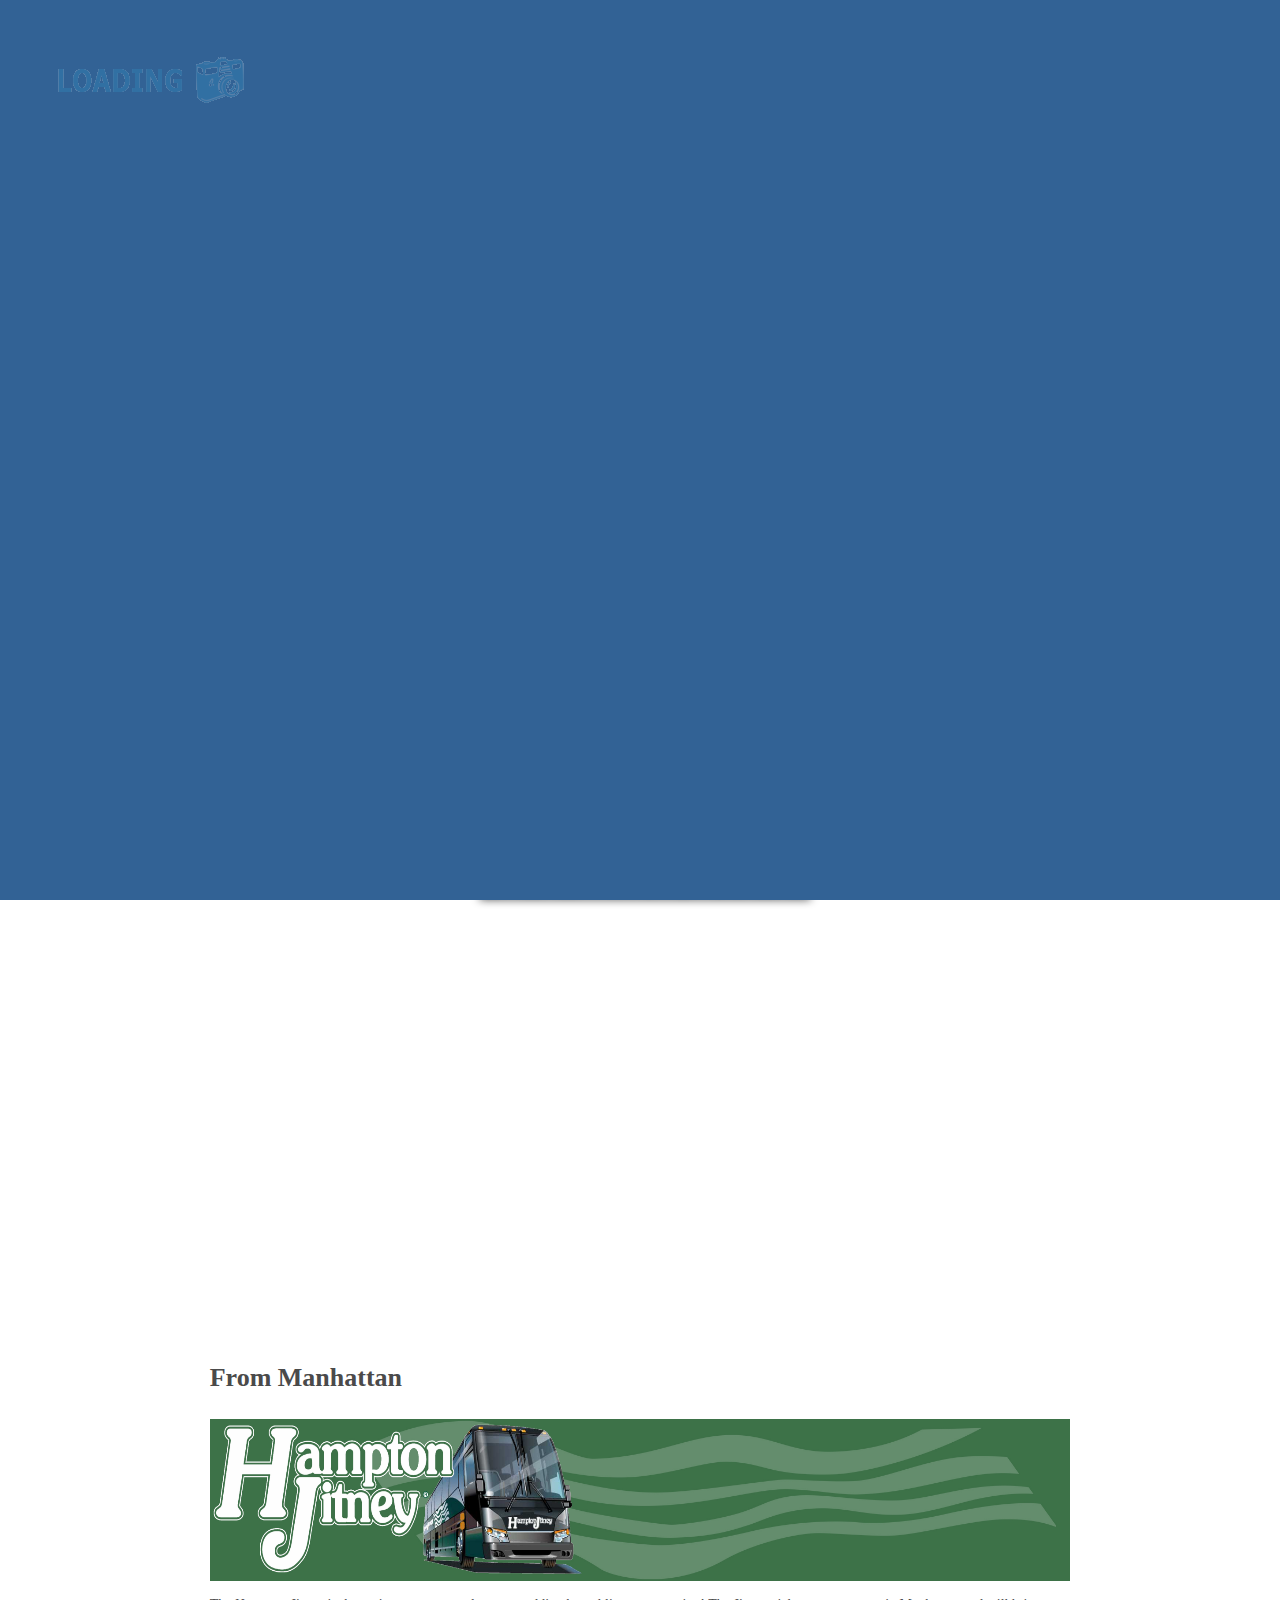
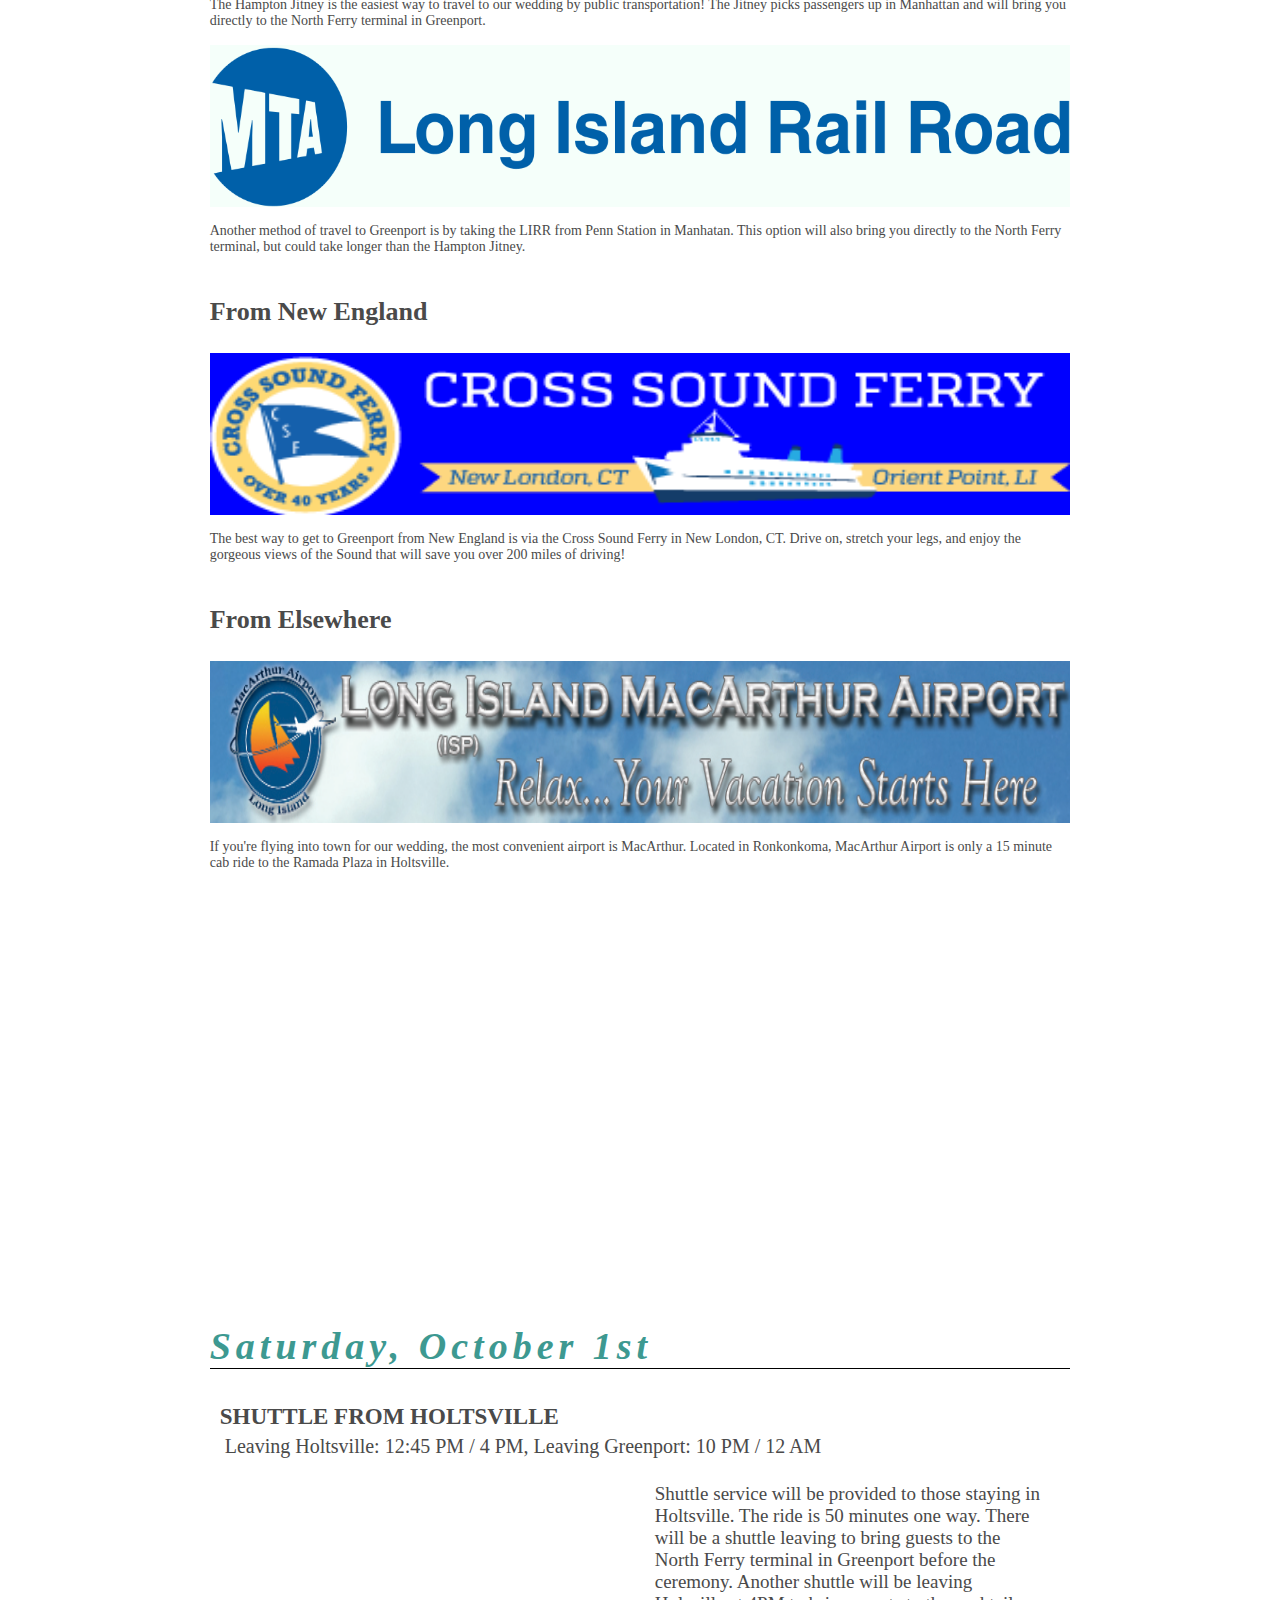
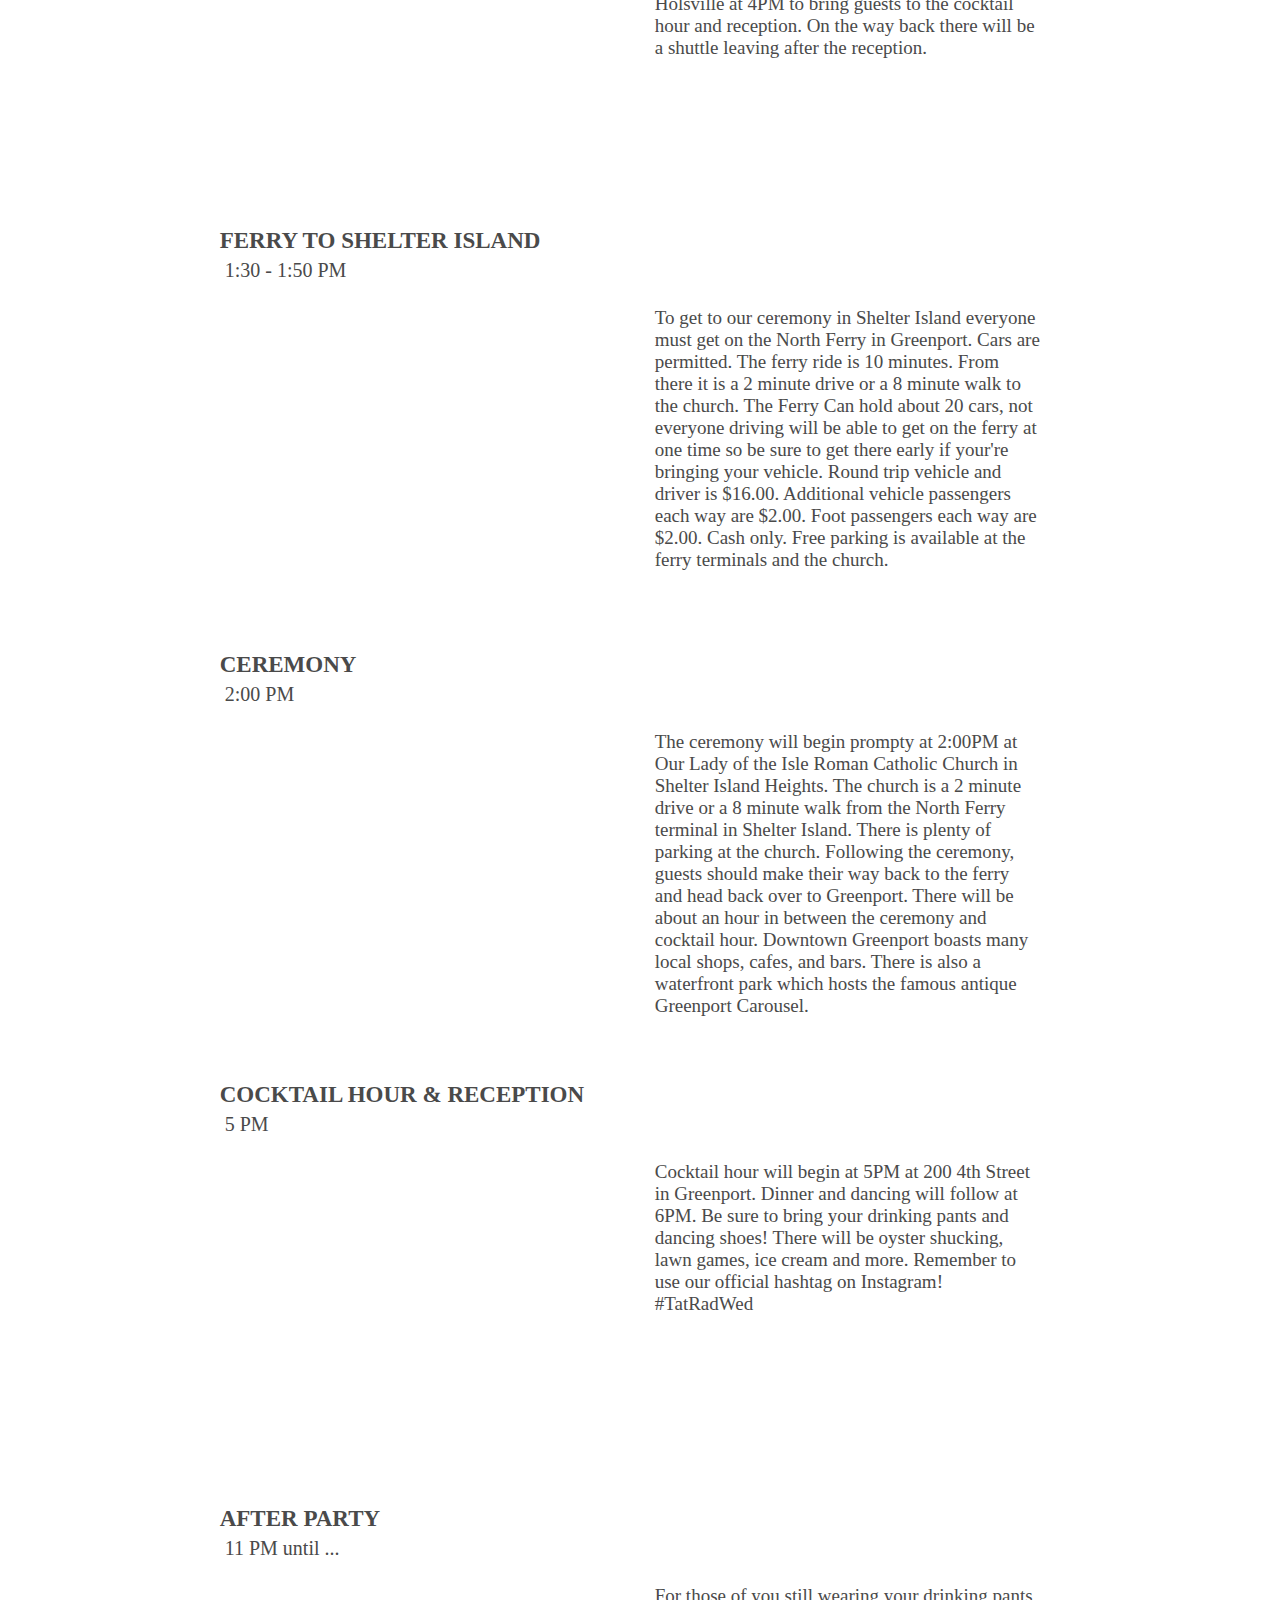
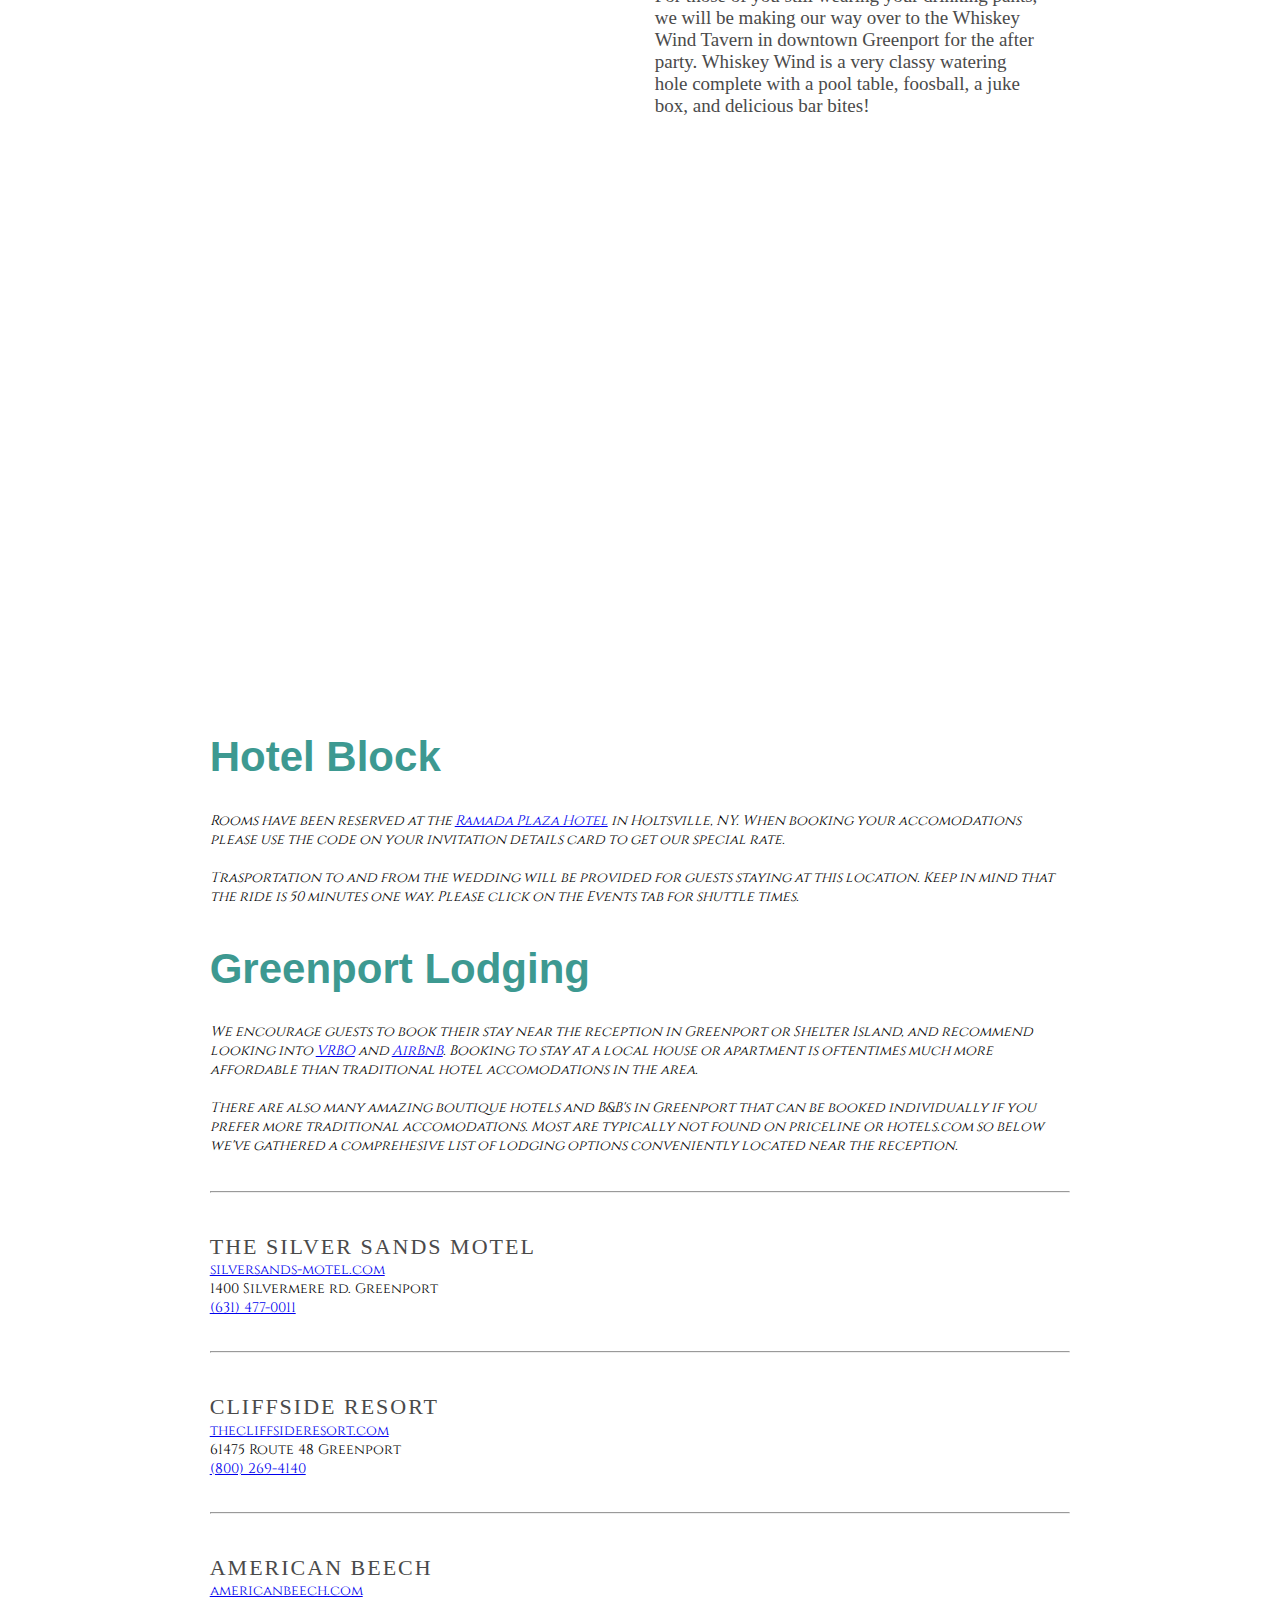
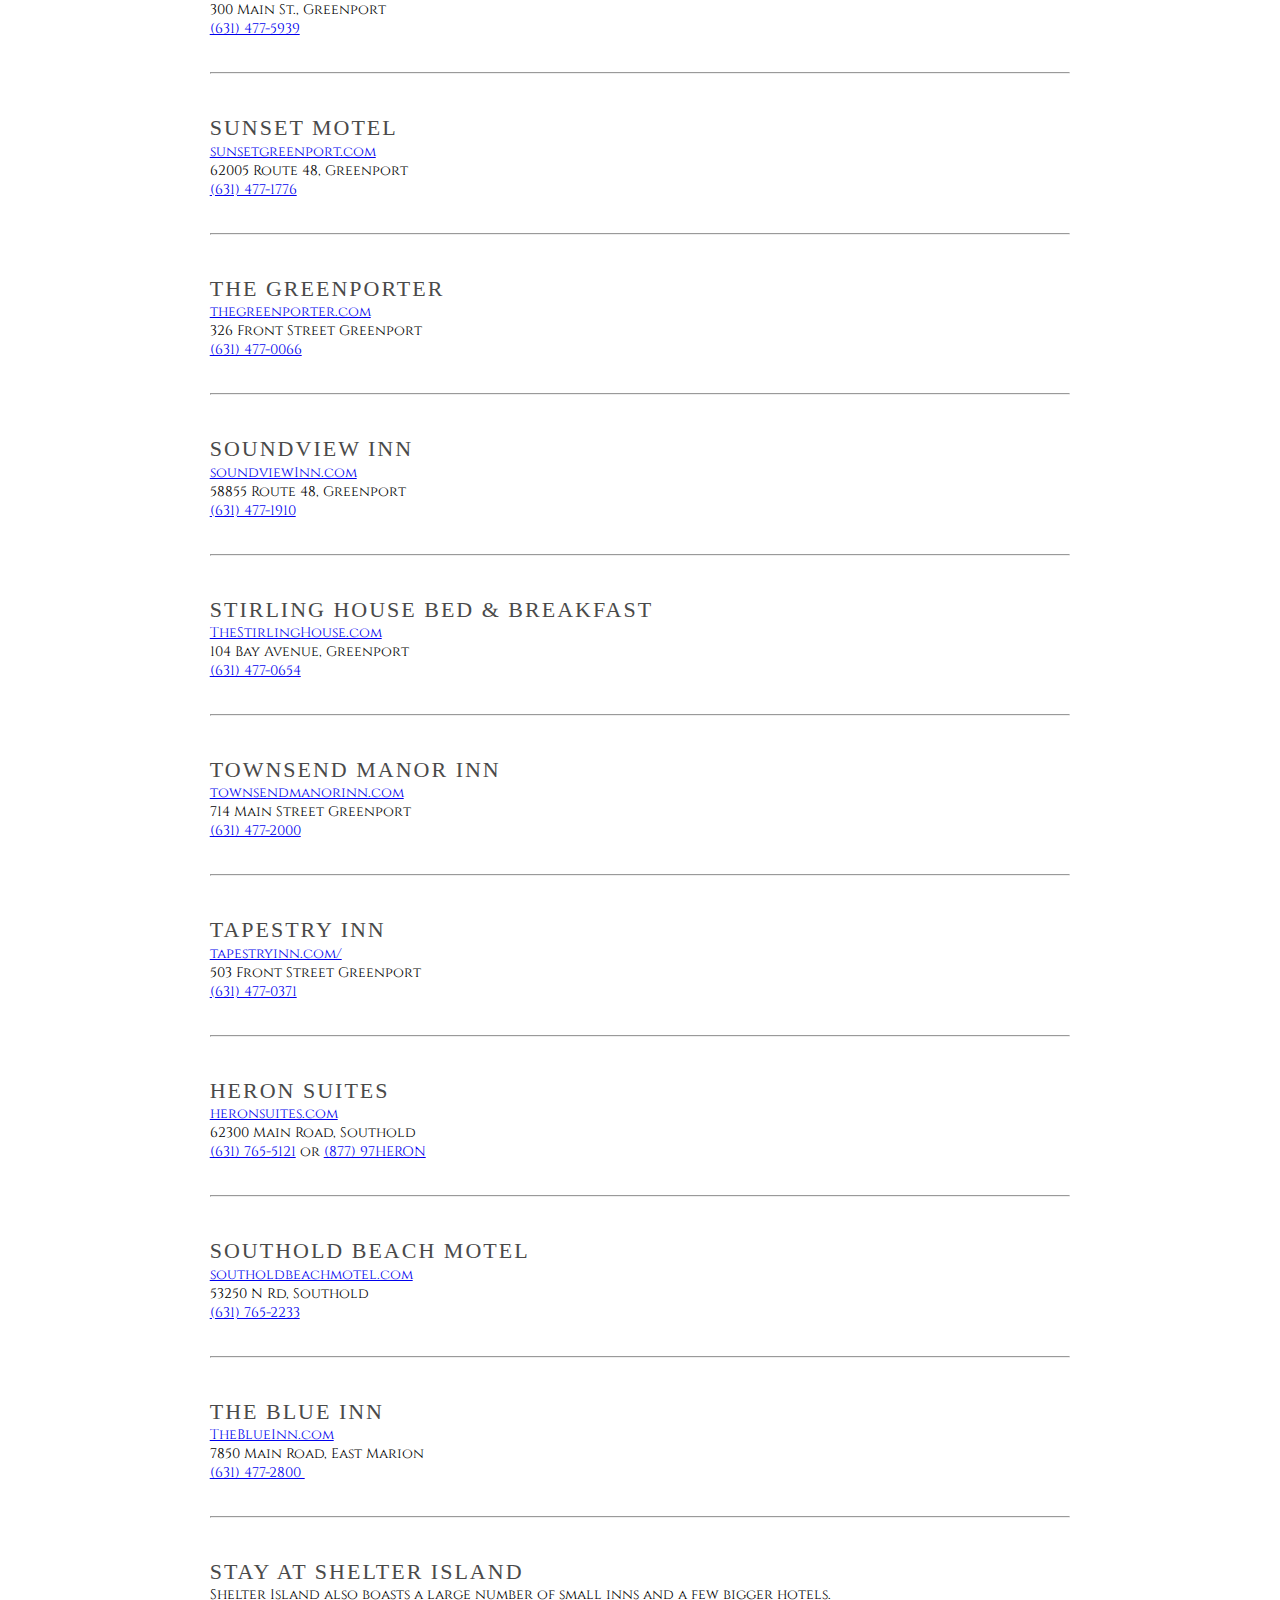
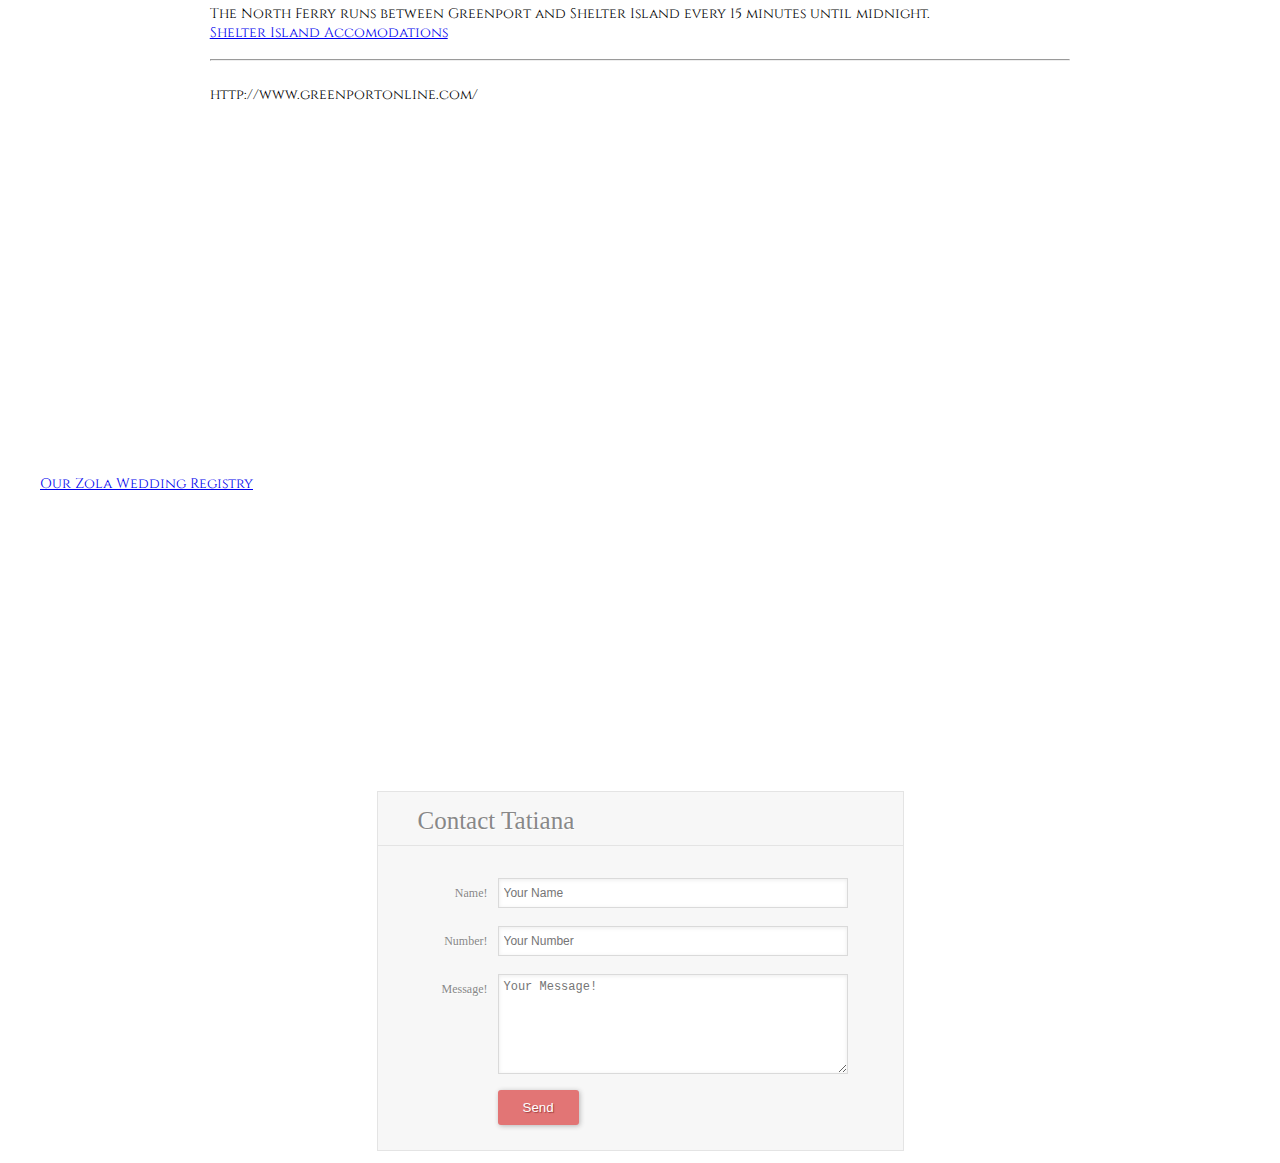
<file: index.html>
<html>
<head>
  <meta charset="UTF-8">
  <!-- <meta name="viewport" content="width=850, initial-scale=1"> -->
  <meta name="viewport" content="width=device-width, initial-scale=1.0, user-scalable=yes">
  <script>    window.scrollTo(0,0);    </script>
  <!-- <link rel="stylesheet" type="text/css" href="./css/reset.css"> -->
  <link rel="stylesheet" href="./css/styling.css" charset="utf-8">
  <link rel='stylesheet' type='text/css' href='https://fonts.googleapis.com/css?family=Great+Vibes|Cinzel'>
  <link rel="stylesheet" href="./css/window-slider.css" charset="utf-8" type='text/css'>
  <link rel="stylesheet" href="./css/contact-form.css"  charset="utf-8" type='text/css'>
  <link rel="stylesheet" href="./css/resp.css"  charset="utf-8" type='text/css'>
  <script src="https://ajax.googleapis.com/ajax/libs/jquery/2.2.0/jquery.min.js"></script>
  <script src="./js/window-slider.js"></script>
  <script>
    (function(i,s,o,g,r,a,m){i['GoogleAnalyticsObject']=r;i[r]=i[r]||function(){
    (i[r].q=i[r].q||[]).push(arguments)},i[r].l=1*new Date();a=s.createElement(o),
    m=s.getElementsByTagName(o)[0];a.async=1;a.src=g;m.parentNode.insertBefore(a,m)
    })(window,document,'script','//www.google-analytics.com/analytics.js','ga');
    ga('create', 'UA-63988051-3', 'auto');
    ga('send', 'pageview');
  </script>
</head>
<body class="loading">
  <div id="loading-overlay">
    <img src="./images/loading.gif" alt="" />
  </div>
<div id="header-container">
  <h1 id="main-title">Tatiana & Konrad</h1>
  <h2 id="date">October 1st 2016</h2>
  <div style="text-align:center">
      <ul id="header-options" class="clear-fix">
        <li class="section selected">Welcome</li>
        <li class="section">Events</li>
        <li class="section">Travel</li>
        <li class="section">Accomodations</li>
        <li class="section">Registry</li>
        <li id="contact" class="section">Contact<ul id="contact-drop" class="closed"><li>Contact Konrad</li><li>Contact Tatiana</li></ul></li>
      </ul>
  </div>
</div>


<section id="Welcome" class="main">
  <div class="center-container">
    <!-- <img src="./images/onPaper.jpeg"/> -->
    <!-- <img src="./images/slideshow/File_24.jpeg"> -->
    <div id="window-slider">
            <div id="tl-slider">
              <img src="./images/slideshow/File_1.jpeg">
              <img src="./images/slideshow/File_7.jpeg">
              <img src="./images/slideshow/File_3.jpeg">
              <img src="./images/slideshow/File_4.jpeg">
              <img src="./images/slideshow/File_5.jpeg">
              <img src="./images/slideshow/File_6.jpeg">
            </div>
            <div id="tr-slider">
              <img src="./images/slideshow/File_8.jpeg">
              <img src="./images/slideshow/File_11.jpeg">
              <img src="./images/slideshow/File_9.jpeg">
              <img src="./images/slideshow/File_12.jpeg">
              <img src="./images/slideshow/File_13.jpeg">
              <img src="./images/slideshow/File_0.jpeg">
            </div>
            <div id="bl-slider">
              <img src="./images/slideshow/File_15.jpeg">
              <img src="./images/slideshow/File_14.jpeg">
              <img src="./images/slideshow/File_16.jpeg">
              <img src="./images/slideshow/File_17.jpeg">
              <img src="./images/slideshow/File_18.jpeg">
              <img src="./images/slideshow/File_19.jpeg">
            </div>
            <div id="br-slider">
              <img src="./images/slideshow/File_20.jpeg">
              <img src="./images/slideshow/File_2.jpeg">
              <img src="./images/slideshow/File_21.jpeg">
              <img src="./images/slideshow/File_22.jpeg">
              <img src="./images/slideshow/File_23.jpeg">
              <img src="./images/slideshow/File_25.jpeg">
            </div>
     </div>
    <a href="http://www.tomschelling.com/blog/2016/tatianaandkonradwedding" style="
    display: block;
    margin: 20px;
    text-align: center;
    color: #0693cf;
    font-weight: 900;
    font-size: 45px;
    letter-spacing: 10px;
    text-shadow: 5px 3px 8px rgba(5, 5, 5, 1);
    ">See More!</a>

  </div>
</section>

<section id="Travel" class="main start">
  <div id="travel-container" class="center-container">
  <div class="sqs-block html-block sqs-block-html">
    <div class="sqs-block-content">
    <h3 style="font-size:26px;">From Manhattan</h3>
    <a href="https://www.hamptonjitney.com">
      <img id="jitney" src="./images/travel/jitney.jpg" alt="" width="860" height="162" />
    </a>
    <p><br>The Hampton Jitney is the easiest way to travel to our wedding by public transportation! The Jitney picks passengers up in Manhattan and will bring you directly to the North Ferry terminal in Greenport. </p>
    <br>
    <a href="http://lirr42.mta.info/stationInfo.php?id=75">
      <img style="background-color:mintcream" id="lirr" src="./images/travel/LIRR_logo.png" alt="" width="860" height="162" />
    </a>
    <p><br>Another method of travel to Greenport is by taking the LIRR from Penn Station in Manhatan. This option will also bring you directly to the North Ferry terminal, but could take longer than the Hampton Jitney.</p>
    <br>
    <h3 style="font-size:26px;">From New England</h3>
    <a href="https://www.longislandferry.com">
      <img style="background-color:blue" id="crosssoundferry" src="./images/travel/crosssoundferry.png" alt="" width="860" height="162" />
    </a>
    <p><br>The best way to get to Greenport from New England is via the Cross Sound Ferry in New London, CT. Drive on, stretch your legs, and enjoy the gorgeous views of the Sound that will save you over 200 miles of driving!</p>
    <br>
    <h3 style="font-size:26px;">From Elsewhere</h3>
    <a href="http://www.macarthurairport.com/">
      <img id="macaruthur" src="./images/travel/airport.png" alt="" width="860" height="162" />
    </a>
    <p><br>If you're flying into town for our wedding, the most convenient airport is MacArthur. Located in Ronkonkoma, MacArthur Airport is only a 15 minute cab ride to the Ramada Plaza in Holtsville.</p>
    <br>
    </div>
  </div>
  </div>
</section>


<!--
tatiana
tatiana
tatiana
tatiana
tatiana
tatiana
tatiana
-->


<section id="Events" class="main start">
  <div id="events-container" class="center-container">
    <h2 id="date-header">Saturday, October 1st</h2>

    <div class="events-event clear-fix">
      <div class="event-type">SHUTTLE FROM HOLTSVILLE </div>
      <span class="event-time"> Leaving Holtsville: 12:45 PM / 4 PM, Leaving Greenport: 10 PM / 12 AM  </span>
      <div class="google-map"><iframe src="https://www.google.com/maps/embed?pb=!1m0!3m2!1sen!2sus!4v1465484298386!6m8!1m7!1sE-clVsp7THQxFEUmsQKcsw!2m2!1d40.8223743!2d-73.0210742!3f215.7990250117479!4f-1.012116494957425!5f2.047580610846991" width="400" height="300" frameborder="0" style="border:0" allowfullscreen></iframe></div>
      <p class="event-text">
        Shuttle service will be provided to those staying in Holtsville. The ride is 50 minutes one way.
        There will be a shuttle leaving to bring guests to the North Ferry terminal in Greenport before the ceremony.
        Another shuttle will be leaving Holsville at 4PM to bring guests to the cocktail hour and reception.
        On the way back there will be a shuttle leaving after the reception.
      </p>
    </div>
    <div class="events-event clear-fix">
      <div class="event-type">FERRY TO SHELTER ISLAND </div>
      <span class="event-time">1:30 - 1:50 PM</span>
      <div class="google-map"><iframe src="https://www.google.com/maps/embed?pb=!1m0!3m2!1sen!2sus!4v1458083440351!6m8!1m7!1suJshvDR4TgHCLicA80GntQ!2m2!1d41.10014504866984!2d-72.36209736453158!3f47.48081307359158!4f-1.0667886429585565!5f0.7820865974627469" width="400" height="300" frameborder="0" style="border:0" allowfullscreen=""></iframe></div>
      <p class="event-text">
        To get to our ceremony in Shelter Island everyone must get on the North Ferry in Greenport. Cars are permitted.
        The ferry ride is 10 minutes. From there it is a 2 minute drive or a 8 minute walk to the church. The Ferry Can hold about 20 cars, not everyone driving will be able to get on the ferry at one time so be sure to get there early if your're bringing your vehicle.
        Round trip vehicle and driver is $16.00.
        Additional vehicle passengers each way are $2.00.
        Foot passengers each way are $2.00. Cash only.
        Free parking is available at the ferry terminals and the church.
      </p>
    </div>
    <div class="events-event clear-fix">
      <div class="event-type">CEREMONY </div>
      <span class="event-time">2:00 PM</span>
      <div class="google-map"><iframe src="https://www.google.com/maps/embed?pb=!1m0!3m2!1sen!2sus!4v1459618602591!6m8!1m7!1sQRkuIdiWhGEM3K4cBgXh6Q!2m2!1d41.08305230011187!2d-72.35798366429174!3f248.0778353468426!4f2.7312102765565527!5f0.7820865974627469" width="400" height="300" frameborder="0" style="border:0" allowfullscreen></iframe></div>
      <p class="event-text">
        The ceremony will begin prompty at 2:00PM at Our Lady of the Isle Roman Catholic Church in Shelter Island Heights.
        The church is a 2 minute drive or a 8 minute walk from the North Ferry terminal in Shelter Island. There is plenty of parking at the church.
        Following the ceremony, guests should make their way back to the ferry and head back over to Greenport. There will be about an hour in between the ceremony and cocktail hour.
        Downtown Greenport boasts many local shops, cafes, and bars. There is also a waterfront park which hosts the famous antique Greenport Carousel.
      </p>
    </div>
    <div class="events-event clear-fix">
      <div class="event-type">COCKTAIL HOUR & RECEPTION </div>
      <span class="event-time">5 PM</span>
      <div class="google-map"><iframe src="https://www.google.com/maps/embed?pb=!1m0!3m2!1sen!2sus!4v1458085195297!6m8!1m7!1sBV1GtPX3sqIjcV_5o5hNhg!2m2!1d41.09558330236595!2d-72.36371884315743!3f359.034286282375!4f0.5245903861420658!5f0.7820865974627469" width="400" height="300" frameborder="0" style="border:0" allowfullscreen></iframe></div>
      <p class="event-text">
        Cocktail hour will begin at 5PM at 200 4th Street in Greenport. Dinner and dancing will follow at 6PM.
        Be sure to bring your drinking pants and dancing shoes! There will be oyster shucking, lawn games, ice cream and more.
        Remember to use our official hashtag on Instagram! #TatRadWed
      </p>
    </div>
    <div class="events-event clear-fix">
      <div class="event-type">AFTER PARTY</div>
      <span class="event-time"> 11 PM until ... </span>
      <div class="google-map"><iframe src="https://www.google.com/maps/embed?pb=!1m0!3m2!1sen!2sus!4v1459619078352!6m8!1m7!1sRtSDcYUmCnci5VNCoJlVmw!2m2!1d41.10233988650143!2d-72.3599424523227!3f31.432603092929256!4f2.655099915462813!5f2.9459200343840775" width="400" height="300" frameborder="0" style="border:0" allowfullscreen></iframe></div>
      <p class="event-text">
        For those of you still  wearing your drinking pants, we will be making our way over to the Whiskey Wind Tavern in downtown Greenport for the after party.
        Whiskey Wind is a very classy watering hole complete with a pool table, foosball, a juke box, and delicious bar bites!
      </p>
    </div>
  </div>
</section>









<section id="Accomodations" class="main start">
  <div id="lodging-container" class="center-container">
  <div class="sqs-block html-block sqs-block-html">
    <div class="sqs-block-content"><h1>Hotel Block</h1>
      <p><em>
        Rooms have been reserved at the <a href="https://www.wyndhamhotels.com/ramada/holtsville-new-york/ramada-plazal-holtsville-long-island/rooms-rates?partner_id=&hotel_id=46824&campaign_code=&propId=RA46824&checkout_date&brand_id=RA&children=0&corporate_id&ratePlan&teens=0&affiliate_id=&iata=&rate_code&adults=1&checkin_date&rooms=1">Ramada Plaza Hotel</a> in Holtsville, NY. When booking your accomodations please use the code on your invitation details card to get our special rate.<br>
        <br>
        Trasportation to and from the wedding will be provided for guests staying at this location. Keep in mind that the ride is 50 minutes one way. Please click on the Events tab for shuttle times.<br>
        <br>
        <br>
      </em></p>
    <div class="sqs-block-content"><h1>Greenport Lodging</h1>
      <p><em>
        We encourage guests to book their stay near the reception in Greenport or Shelter Island, and recommend looking into <a href="https://www.vrbo.com/vacation-rentals/usa/new-york/long-island/north-fork/greenport?from-date=2016-10-01&to-date=2016-10-02">VRBO</a> and <a href="https://www.airbnb.com/s/Greenport--NY--United-States?guests=&checkin=10%2F01%2F2016&checkout=10%2F02%2F2016&ss_id=dbdxzi5e&source=bb&s_tag=myTUHdqh">AirBnB</a>. Booking to stay at a local house or apartment is oftentimes much more affordable than traditional hotel accomodations in the area.<br>
        <br>
        There are also many amazing boutique hotels and B&B's in Greenport that can be booked individually if you prefer more traditional accomodations.
        Most are typically not found on priceline or hotels.com so below we've gathered a comprehesive list of lodging options conveniently located near the reception.
     </em></p>
    </div>
  </div>
    <br>

  <div class="sqs-block horizontalrule-block sqs-block-horizontalrule">
  <div class="sqs-block-content"><hr></div></div>
  <div class="sqs-block html-block sqs-block-html">
  <div class="sqs-block-content"><h2>The Silver Sands Motel</h2>
    <p><a target="_blank" href="http://silversands-motel.com">silversands-motel.com</a><br>1400 Silvermere rd. Greenport<br><a href="tel:+16314770011">(631) 477-0011</a></p>
    <p></p></div></div>
  <div class="sqs-block horizontalrule-block sqs-block-horizontalrule">
  <div class="sqs-block-content"><hr></div></div>
  <div class="sqs-block html-block sqs-block-html">
  <div class="sqs-block-content"><h2>Cliffside Resort</h2>
    <p><a target="_blank" href="http://thecliffsideresort.com">thecliffsideresort.com</a><br>61475 Route 48 Greenport<br><a href="tel:+18002694140">(800) 269-4140</a></p>
    <p></p></div></div>
  <div class="sqs-block horizontalrule-block sqs-block-horizontalrule">
  <div class="sqs-block-content"><hr></div></div>
  <div class="sqs-block html-block sqs-block-html">
  <div class="sqs-block-content"><h2>American Beech</h2>
    <p><a target="_blank" href="http://americanbeech.com">americanbeech.com</a><br>300 Main St., Greenport<br><a href="tel:+16314775939">(631) 477-5939</a></p>
    <p></p></div></div>
  <div class="sqs-block horizontalrule-block sqs-block-horizontalrule">
  <div class="sqs-block-content"><hr></div></div>
  <div class="sqs-block html-block sqs-block-html">
  <div class="sqs-block-content"><h2>Sunset Motel</h2>
    <p><a target="_blank" href="http://sunsetgreenport.com">sunsetgreenport.com</a><br>62005 Route 48, Greenport<br><a href="tel:+16314771776">(631) 477-1776</a></p>
    <p></p></div></div>
  <div class="sqs-block horizontalrule-block sqs-block-horizontalrule">
  <div class="sqs-block-content"><hr></div></div>
  <div class="sqs-block html-block sqs-block-html">
  <div class="sqs-block-content"><h2>The Greenporter</h2>
    <p><a target="_blank" href="http://thegreenporter.com">thegreenporter.com</a><br>326 Front Street Greenport<br><a href="tel:+16314770066">(631) 477-0066</a></p>
    <p></p></div></div>
  <div class="sqs-block horizontalrule-block sqs-block-horizontalrule">
  <div class="sqs-block-content"><hr></div></div>
  <div class="sqs-block html-block sqs-block-html">
  <div class="sqs-block-content"><h2>Soundview Inn</h2>
    <p><a target="_blank" href="http://soundviewInn.com">soundviewInn.com</a><br>58855 Route 48, Greenport<br><a href="tel:+16314771910">(631) 477-1910</a>&nbsp;</p>
    <p></p></div></div>
  <div class="sqs-block horizontalrule-block sqs-block-horizontalrule">
  <div class="sqs-block-content"><hr></div></div>
  <div class="sqs-block html-block sqs-block-html">
  <div class="sqs-block-content"><h2>Stirling House Bed &amp; Breakfast</h2>
    <p><a target="_blank" href="http://TheStirlingHouse.com">TheStirlingHouse.com</a><br>104 Bay Avenue, Greenport<br><a href="tel:+16314770654">(631) 477-0654</a></p>
    <p></p></div></div>
  <div class="sqs-block horizontalrule-block sqs-block-horizontalrule">
  <div class="sqs-block-content"><hr></div></div>
  <div class="sqs-block html-block sqs-block-html">
  <div class="sqs-block-content"><h2>Townsend Manor Inn</h2>
    <p><a target="_blank" href="http://townsendmanorinn.com">townsendmanorinn.com</a><br>714 Main Street Greenport<br><a href="tel:+16314772000">(631) 477-2000</a></p>
    <p></p></div></div>
  <div class="sqs-block horizontalrule-block sqs-block-horizontalrule">
  <div class="sqs-block-content"><hr></div></div>
  <div class="sqs-block html-block sqs-block-html">
  <div class="sqs-block-content"><h2>Tapestry Inn</h2>
    <p><a target="_blank" href="http://www.tapestryinn.com/">tapestryinn.com/</a><br>503 Front Street Greenport<br><a href="tel:+16314770371">(631) 477-0371</a></p>
    <p></p></div></div>
  <div class="sqs-block horizontalrule-block sqs-block-horizontalrule">
  <div class="sqs-block-content"><hr></div></div>
  <div class="sqs-block html-block sqs-block-html">
  <div class="sqs-block-content"><h2>Heron Suites</h2>
    <p><a target="_blank" href="http://heronsuites.com">heronsuites.com</a><br>62300 Main Road, Southold<br><a href="tel:+16317655121">(631) 765-5121</a>&nbsp;or <a href="tel:+18779743766">(877)&nbsp;97HERON</a></p>
    <p></p></div></div>
  <div class="sqs-block horizontalrule-block sqs-block-horizontalrule">
  <div class="sqs-block-content"><hr></div></div>
  <div class="sqs-block html-block sqs-block-html">
  <div class="sqs-block-content"><h2>Southold Beach Motel</h2>
    <p><a target="_blank" href="http://www.southoldbeachmotel.com">southoldbeachmotel.com</a><br>53250 N Rd, Southold<br><a href="tel:+16317655121">(631) 765-2233</a></p>
    <p></p></div></div>
  <div class="sqs-block horizontalrule-block sqs-block-horizontalrule">
  <div class="sqs-block-content"><hr></div></div>
  <div class="sqs-block html-block sqs-block-html">
  <div class="sqs-block-content"><h2>The Blue Inn</h2>
    <p><a target="_blank" href="http://TheBlueInn.com">TheBlueInn.com</a><br>7850 Main Road, East Marion<br><a href="tel:+16314772800">(631) 477-2800&nbsp;</a></p>
    <p></p></div></div>
  <div class="sqs-block horizontalrule-block sqs-block-horizontalrule">
  <div class="sqs-block-content"><hr></div></div>
  <div class="sqs-block html-block sqs-block-html">
  <div class="sqs-block-content"><h2>Stay at Shelter Island</h2>
    <p>Shelter Island also boasts a large number of small inns and a few bigger hotels. <br>
      The North Ferry runs between Greenport and Shelter Island every 15 minutes until midnight.<br>
    <a href="http://www.shelter-island.org/places_to_stay.html">Shelter Island Accomodations</a></p>
    <p></p></div></div>
  <div class="sqs-block-content"><hr></div>
</div>

  http://www.greenportonline.com/
</section>

<section id="Registry" class="main start">

  <a class="zola-registry-embed" href="https://www.zola.com/registry/tatianaandkonrad" data-registry-key="tatianaandkonrad">Our Zola Wedding Registry</a>
  <script>!function(e,t,n){var s,a=e.getElementsByTagName(t)[0];e.getElementById(n)||(s=e.createElement(t),s.id=n,s.async=!0,s.src="https://widget.zola.com/js/widget.js",a.parentNode.insertBefore(s,a))}(document,"script","zola-wjs");</script>

  <!-- <div class="scrbbl-embed" data-src="/board/1824397/31550"></div> -->
  <!-- <script>(function(d, s, id) {var js,ijs=d.getElementsByTagName(s)[0];if(d.getElementById(id))return;js=d.createElement(s);js.id=id;js.src="//embed.scribblelive.com/widgets/embed.js";ijs.parentNode.insertBefore(js, ijs);}(document, 'script', 'scrbbl-js'));</script> -->
  <br>
  <br>
  <br>
</section>



<section id="Contact" class="main start">
  <form class="basic-grey">
    <h1>Contact Tatiana </h1>
    <label>
        <span>Name! </span>
        <input id="name" type="text" name="name" placeholder="Your Name" />
    </label>

    <label>
        <span>Number! </span>
        <input id="number" type="number" name="number" placeholder="Your Number" />
    </label>

    <label>
        <span>Message! </span>
        <textarea id="message" name="message" placeholder="Your Message!"></textarea>
    </label>
     <label>
        <span>&nbsp;</span>
        <input id="send-button" type="button" class="button" value="Send" />
    </label>
  </form>
</section>

</body>


<script>
$(document).on("ready", function(){
  $('#window-slider').windowSlider();
  $('.basic-grey').on('click','#send-button',function(){
    var $button = $(this);
    var $form = $(event.currentTarget);
    var name = $form.find('#name').val();
    var phone = $form.find('#number').val();
    var message = $form.find('#message').val();
    var person = $form.find('h1').text();
    if( name && message){
          $button.attr('value',"SENT!").attr('id', 'disable-button');
           $.ajax({
                url: "http://project.konrad-dudziak.com/email_from_personal_page",
                type: "POST",
                data: {
                    name: name,
                    phone: phone,
                    email: person,
                    message: message
                },
                cache: false,
                complete: function() {},
          })
    }else{ $button.attr('value',"SENT!").attr('value', 'give me some info!'); }
  })
  $("#header-options").on('click', '.section', function(event){
      var $el = $(event.target)
      var $tabs = $(".main");
      if($el.hasClass('selected') || $el.attr('id') === "contact"|| $el.parents('#contact').length){ return; }
      $(event.currentTarget.parentElement).find('.selected').removeClass('selected');
      $el.addClass('selected');
      $tabs.addClass('hide');
      $('#'+$el.text()).removeClass('hide');
  })
  $("#header-options").on('click', '#contact-drop', function(event){
    if(event.target.nodeName =="LI"){
      var $el = $(event.target)
      var $tabs = $(".main");
      $(event.currentTarget.parentElement.parentElement).find('.selected').removeClass('selected');
      $el.parent().parent().addClass('selected');
      $tabs.addClass('hide');
      var $contact = $('#Contact');
      $contact.removeClass('hide');
      $contact.find('.basic-grey > h1').text($el.text());
      $contact.find('#disable-button').attr('id', 'send-button');
      $contact.find('#send-button').attr('value', 'Send');
      $contact.find('#name').val("");
      $contact.find('#number').val("");
      $contact.find('#message').val("");
    }
  })
  $('#contact').on('mouseover', function(){
    $(this).find('#contact-drop').removeClass('closed');
  }).mouseout(function() {
    $(this).find('#contact-drop').addClass('closed');
  })
  $('#date').on('mouseover', function(){
    $(this).html("&nbsp;&nbsp;&nbsp;&nbsp;#TatRadWed");
  }).mouseout(function() {
    $(this).text("October 1st 2016");
  })
  $(window).on("load", function() {
    $(window).scroll(function(event){
        if($(this).scrollTop() <=60){
          $('#header-container').removeClass('fullhide').removeClass('minimized');
        }
        else if($(this).scrollTop() <=300){
          $('#header-container').removeClass('fullhide').addClass('minimized');
        }else{
          $('#header-container').addClass('fullhide');
        }
    });
    setTimeout(function(){
      $(".start").addClass('hide');
      $("#loading-overlay").addClass('loaded');
      //var width = [].slice.apply( $('#header-options > li').map(function(){return this.offsetWidth})).reduce(function(a,b){return a+b});
      //console.log(width)
      //$('#header-options').css('width', width+'px');
      setTimeout(function(){ $("body").removeClass('loading'); },2500 )
    }, 1000)
  });
})
</script>
</html>
</file>
<file: css/styling.css>
body, p, h1, h2, li{
  margin:0;
  padding:0;
  border:0;
  color: inherit;
  font: inherit;
  font-size: inherit;
  background: transparent;
  display: block;
  letter-spacing: normal;
}
ul{
  padding: 0;
  list-style:none;
  margin:0;
}

body{
  font-size:14px !important;
  font-family: 'Cinzel', serif;
  background-image: url("../images/wood.jpg");
  background-attachment:fixed;
  overflow-x: hidden;
  margin: auto;
  width: 1200px;
}

section{
  width:1200px;
  margin:auto;
  position:relative;
}
.clear-fix:after{
  content:"";
  display:block;
  clear: both;
}
.hide{
  display: none !important;
}
.main{
  position:relative;
  padding-top: 260px;
}
#loading-overlay{
  background: rgb(50, 98, 149);
  position: fixed;
  width: 100%;
  height: 100%;
  z-index: 100;
  opacity:1;
  left:0;
}
#loading-overlay >img{
  font-size: 48px;
  color: white;
  display: block;
  width: 200px;
  margin: 50px;
  opacity: .2;
}
#loading-overlay.loaded{
  width:0%;
  height:0%;
  opacity: 0;
  transition: opacity 2s ease 1s, width 3s ease-in, height 3s ease-in;
}

#date:hover{
  background-image: url('../images/Animated-fireworks.gif');
  background-position: 70% 11%;
}

#header-container{
  background-color:rgba(50, 98, 149, 0.6);
  padding-top: 15px;
  color:white;
  width: 1200px;
  border-bottom: 30px solid transparent;
  position:fixed;
  z-index:10;
  transition: margin .5s, border .5s, background-color .5s;
}
#header-container.minimized{
  margin-top: -162px;
  background-color:rgba(50, 98, 149, .9);
  border-bottom: 0px solid transparent;
}
#header-container.fullhide{
  margin-top: -500px !important;
}

#header-container > h1{
  font-size: 60px;
  font-weight: bold;
  width: 420px;
  padding:20px;
  padding-bottom:0;
  font-family: 'Great Vibes', cursive;
}
#header-container > h2{
  font-size: 20px;
  width: 180px;
  padding:5px;
}
#header-container > *{
  margin: auto
}
#header-options{
  margin-top: 15px;
  border: 1px solid white;
  display: inline-block;
}

#header-options > li{
  font-size:16px;
  float:left;
  border-right: 1px solid white;
  padding: 5px 20px;
  letter-spacing: 3px;
  cursor: pointer;
  position:relative;
}
#header-options > li:last-child{
  border: none;
}
#header-options > li:hover{
  color:black;
  background:white;
}

#header-options > .selected:before{
  content:"";
  display:block;
  position:absolute;
  background-repeat: no-repeat;
  top: -2px;
  left: -5px;
  width: 20px;
  height: 30px;
  background-size: 30px 30px;
  /*background-image :url('../images/Champagne_Popper.png');*/
  background-image: url('../images/champagne1.png');
  -webkit-transform: rotate(30deg);
  -moz-transform: rotate(30deg);
  -ms-transform: rotate(30deg);
  -o-transform: rotate(30deg);
  transform: rotate(30deg);
}
#header-options > .selected:after{
  content:"";
  display:block;
  position:absolute;
  background-repeat: no-repeat;
  top:0;
  right:0;
  width: 20px;
  height: 30px;
  background-size: 30px 30px;
  background-image: url('../images/champagne1.png');
  -webkit-transform: rotate(-30deg);
  -moz-transform: rotate(-30deg);
  -ms-transform: rotate(-30deg);
  -o-transform: rotate(-30deg);
  transform: rotate(-30deg);
}

#contact{
  position:relative;
}
#contact-drop{
  position: absolute;
  width: 200px;
  background: rgba(50, 98, 149, 0.5);
  top: 31px;
  left: 0;
}
#contact-drop.closed{
  display:none;
}
#contact-drop > li {
  padding: 5px 20px;
  border: 1px solid white;
  color: white;
  cursor: pointer;
}
#contact-drop > li:last-child{
  border-top: 0;
  background: rgba(50, 98, 149, 0.5);
}
#contact-drop > li:hover {
  color:black;
  background:white;
}

.center-container{
  width: 860.6px;
  padding-top:100px;
  padding:50px;
  margin:auto;
  overflow: hidden;
  margin-bottom: 60px;

}
#center-map{
  position:absolute;
  left:200px;
  top:100px;
}
.shadow {
	float: left;
  background-image: url("../images/shadow.png");
}
.main-photo{
  margin: -4px 4px 4px -4px;
  background-color: #592d0d;
  padding:1px;
  display: block;
  position: relative;
}

/*.google-container{position:relative; width:100%; height:1500px}
.google{position:absolute}
.google-text{position:absolute; font-size: 40px;transition: .5s;}
.google1{left:150px;top:0px;color:white;}
.google2{left:600px;top:350px;color:white;}
.google3{left:150px;top:700px;color:white;}
.google4{left:600px;top:1050px;color:white;}
.text-1{left:650px;top:100px;border-radius: 5px;color:rgba(255,255,255,.8);padding:20px 30px;text-shadow: 4px 3px 0px rgba(0,0,0,0.55), 9px 8px 0px rgba(0,0,0,0.15);}
.text-2{left:200px;top:450px;border-radius: 5px;color:rgba(255,255,255,.8);padding:20px 30px;text-shadow: 4px 3px 0px rgba(0,0,0,0.55), 9px 8px 0px rgba(0,0,0,0.15);}
.text-3{left:650px;top:800px;border-radius: 5px;color:rgba(255,255,255,.8);padding:20px 30px;text-shadow: 4px 3px 0px rgba(0,0,0,0.55), 9px 8px 0px rgba(0,0,0,0.15);}
.text-4{left:200px;top:1150px;border-radius: 5px;color:rgba(255,255,255,.8);padding:20px 30px;text-shadow: 4px 3px 0px rgba(0,0,0,0.55), 9px 8px 0px rgba(0,0,0,0.15);}*/

/*Events*/
#events-container{
  background-color: rgba(255,255,255,.9);
  color: rgb(74, 74, 74);
  font-family: "proxima-nova";
}
#date-header{
  color: #3d9991;
  font-weight: bold;
  font-size: 38px;
  letter-spacing: 5px;
  font-style: italic;
  border-bottom: 1px solid black;
}
.events-event{
  margin-top: 25px;
  padding:10px;
}
.event-type{
  font-size: 23px;
  font-weight: bold;
}
.event-time{
  font-size: 20px;
  padding: 5px;
  display: block;
}
.google-map{
  float: left;
  margin: 10px;
  margin-right: 25px;
}
.event-text{
  margin: 20px;
  font-size: 19px;
}
/*Events End*/
/*Accomodations*/
  #lodging-container{
    background-color: rgba(255,255,255,.9);
  }
  [class*=sqs-col] .sqs-block {
      padding-left: 17px;
      padding-right: 17px;
  }
  .sqs-block {
      padding-bottom: 5px;
      padding-top: 5px;
  }
  .sqs-block-html {
      clear: none;
  }
  .sqs-block {
      position: relative;
      height: auto;
      outline: 1px solid transparent;
      -webkit-transition: box-shadow .1s ease-in-out;
      -moz-transition: box-shadow .1s ease-in-out;
      -ms-transition: box-shadow .1s ease-in-out;
      -o-transition: box-shadow .1s ease-in-out;
      transition: box-shadow .1s ease-in-out;
      padding-top: 17px;
      padding-bottom: 17px;
  }
  [class*=sqs-col]:last-child {
      padding-right: 0;
  }
  .sqs-col-12 {
      width: 100%;
  }
  [class*=sqs-col] {
      float: left;
  }

  .sqs-block-html .sqs-block-content>*:first-child {
      margin-top: 0;
  }
  #lodging-container h2:first-child, #lodging-container h1:first-child, #lodging-container .entry-title:first-child {
      margin-top: 0;
  }

  #lodging-container h2 .entry-title {
      margin: 1em 0 .5em;
  }
  #lodging-container h2, #lodging-container .summary-title a {
      color: #4a4a4a;
  }
  #lodging-container h2 {
      font-family: "proxima-nova";
      font-size: 22px;
      line-height: 1.2em;
      text-transform: uppercase;
      letter-spacing: 2px;
      font-weight: 400;
      font-style: normal;
  }
  #lodging-container h2 {
      text-rendering: optimizeLegibility;
  }

  .sqs-block-html .sqs-block-content>*:first-child {
    margin-top: 0;
}

#lodging-container h1, .entry-title {
    margin: 1em 0 .5em;
}
#lodging-container h1, .entry-title {
    color: #3d9991;
}
#lodging-container h1, .entry-title {
    font-family: "proxima-nova","Helvetica Neue",Helvetica,Arial,sans-serif;
    font-size: 48px;
    font-size: 45px;
    line-height: 1.2em;
    text-transform: none;
    letter-spacing: 0px;
    font-weight: 400;
    font-style: normal;
}
#lodging-container h1 {
    display: block;
    font-size: 3em;
    margin: .67em 0;
    -webkit-margin-before: 0.67em;
    -webkit-margin-after: 0.67em;
    -webkit-margin-start: 0px;
    -webkit-margin-end: 0px;
    font-weight: bold;
}
/*Accomodations-end*/

/*Travel*/
#travel-container{
  background-color: rgba(255,255,255,.9);
  color: rgb(74, 74, 74);
  font-family: "proxima-nova";
}
#jitney {
  vertical-align: middle;
  border-top-width: 0px;
  border-right-width: 0px;
  border-bottom-width: 0px;
  border-left-width: 0px;
  border-top-style: solid;
  border-right-style: solid;
  border-bottom-style: solid;
  border-left-style: solid;
}
/*Travel-End*/
</file>
<file: css/window-slider.css>
#window-slider{
    width: 855px;
    height: 515px;
    position: relative;
    margin: auto;
    background-color: #000;
    border-top-left-radius: 15px;
    border-top-right-radius: 15px;
    border-bottom-left-radius: 15px;
    border-bottom-right-radius: 15px;
}
#tl-slider{
    border: solid 5px white;
    border-right: solid 2.5px white;
    border-bottom: solid 2.5px white;
    border-top-left-radius: 15px;
}
#tr-slider{
    border: solid 5px white;
    border-left: solid 3px white;
    border-bottom: solid 2.5px white;
    border-top-right-radius: 15px;
}
#bl-slider{
    border: solid 5px white;
    border-right: solid 2.5px white;
    border-top: solid 2.5px white;
    border-bottom-left-radius: 15px;
}
#br-slider{
    border: solid 5px white;
    border-left: solid 3px white;
    border-top: solid 2.5px white;
    border-bottom-right-radius: 15px;
}
#window-slider > div:nth-child(odd){
    float: left;
}
#window-slider > div:nth-child(even){
    float: right;
}
#window-slider > div{
    position:relative;
    width: 420px;
    height: 250px;
    overflow: hidden;
}
#window-slider > div > img{
    position: relative;
    width: 420px;
    height: 250px;
}
#window-slider > div > img:nth-child(n+2){
    display: none;
}
Status API Training Shop Blog About
© 2016 GitHub, Inc. Terms Privacy Security Contact Help
</file>
<file: css/contact-form.css>
/* Basic Grey */
.basic-grey {
    margin-left:auto;
    margin-right:auto;
    max-width: 500px;
    background: #F7F7F7;
    padding: 25px 15px 25px 10px;
    font: 12px Georgia, "Times New Roman", Times, serif;
    color: #888;
    text-shadow: 1px 1px 1px #FFF;
    border:1px solid #E4E4E4;
}
.basic-grey h1 {
    font-size: 25px;
    padding: 0px 0px 10px 40px;
    display: block;
    border-bottom:1px solid #E4E4E4;
    margin: -10px -15px 30px -10px;;
    color: #888;
}
.basic-grey h1>span {
    display: block;
    font-size: 11px;
}
.basic-grey label {
    display: block;
    margin: 0px;
}
.basic-grey label>span {
    float: left;
    width: 20%;
    text-align: right;
    padding-right: 10px;
    margin-top: 10px;
    color: #888;
}
.basic-grey input[type="text"], .basic-grey input[type="number"], .basic-grey textarea, .basic-grey select {
    border: 1px solid #DADADA;
    color: #888;
    height: 30px;
    margin-bottom: 16px;
    margin-right: 6px;
    margin-top: 2px;
    outline: 0 none;
    padding: 3px 3px 3px 5px;
    width: 70%;
    font-size: 12px;
    line-height:15px;
    box-shadow: inset 0px 1px 4px #ECECEC;
    -moz-box-shadow: inset 0px 1px 4px #ECECEC;
    -webkit-box-shadow: inset 0px 1px 4px #ECECEC;
}
.basic-grey textarea{
    padding: 5px 3px 3px 5px;
}
.basic-grey select {
    background: #FFF url('down-arrow.png') no-repeat right;
    background: #FFF url('down-arrow.png') no-repeat right);
    appearance:none;
    -webkit-appearance:none;
    -moz-appearance: none;
    text-indent: 0.01px;
    text-overflow: '';
    width: 70%;
    height: 35px;
    line-height: 25px;
}
.basic-grey textarea{
    height:100px;
}
.basic-grey .button {
    background: #E27575;
    border: none;
    padding: 10px 25px 10px 25px;
    color: #FFF;
    box-shadow: 1px 1px 5px #B6B6B6;
    border-radius: 3px;
    text-shadow: 1px 1px 1px #9E3F3F;
    cursor: pointer;
}
.basic-grey .button:hover {
    background: #CF7A7A
}
</file>
<file: css/resp.css>
@media (max-width: 871px) {
  section, body, #header-container{
    width:871px;
  }
  .center-container{
    padding-left:0px;
    padding-right:0px
  }
  .google1, .google3, .text-2, .text-4{
    left:10px;
  }
  .text-1, .text-3, .google2, .google4{
    left: 400px;
  }
}

@media (max-device-width: 601px){
  #header-options > li {
    width:95%;
    border:0;
    height: 32px;
    font-size: 20px;
    border-bottom: 1px solid white;
  }
  .main{
    padding-top: 420px;
  }
}
</file>
